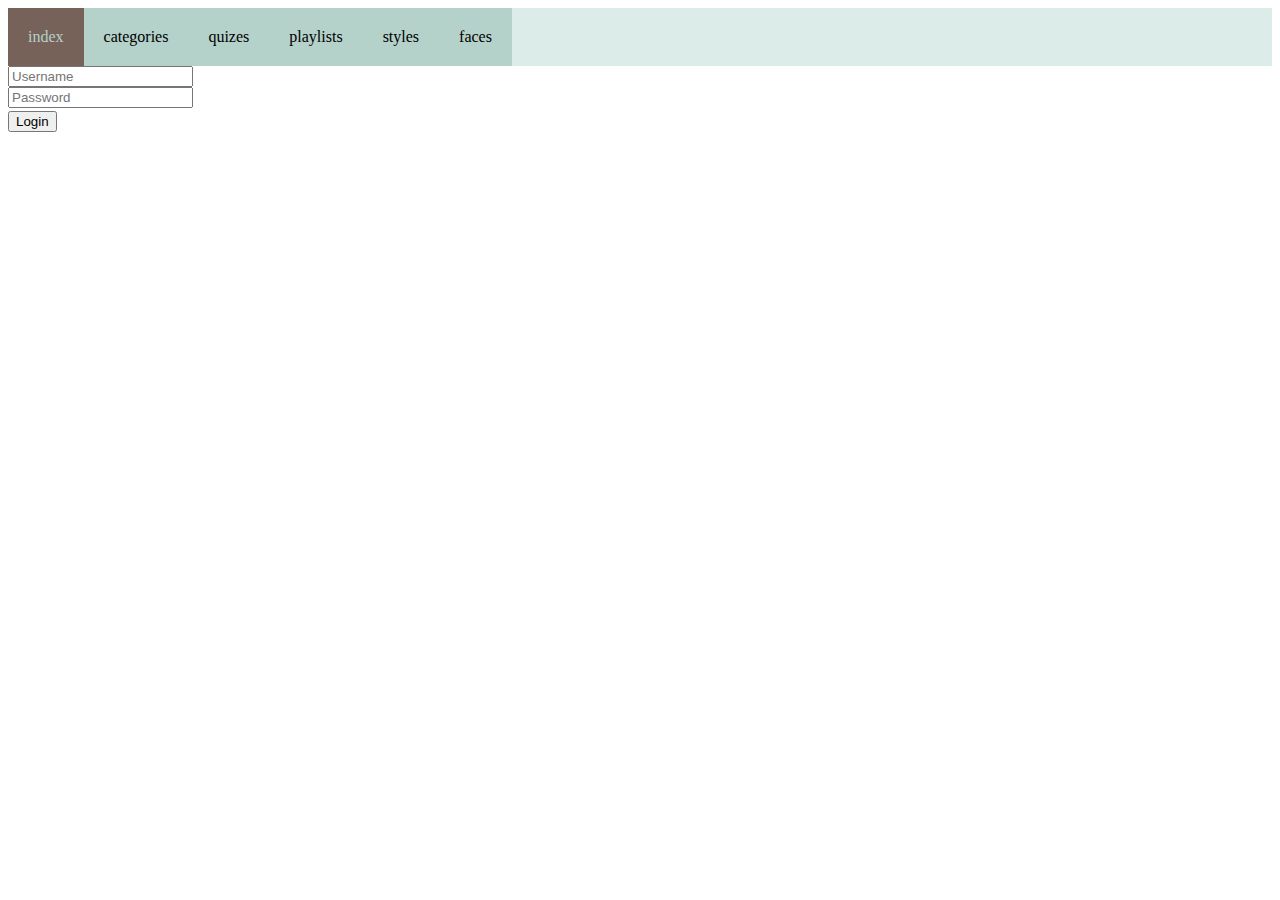
<file: index.html>
<!DOCTYPE html>
<html lang="en">

<head>
    <meta charset="UTF-8">
    <meta name="viewport" content="width=device-width, initial-scale=1.0">
    <!-- load navbar.css -->
    <link rel="stylesheet" href="./assets/css/navbar.css">
    <title>Document</title>

</head>

<body>
    <!-- Placeholder div for the Navigation Bar -->
    <div id="navbar"></div>

    <input type="text" id="username" placeholder="Username"><br>
    <input type="password" id="password" placeholder="Password"><br>    
    <input type="button" value="Login" onclick="login()">
    <span id="error-message" style="color:red; font-size:20px;"></span>
    <script>
        async function login() {
            const username = document.getElementById("username").value;
            const password = document.getElementById("password").value;
            
            let promise = apiController.login({username, password});
            promise.then((data) => {
                // Redirect to playlists.html
                window.location.href = "playlists.html";
            })
            .catch((error) => {
                // Display error message
                document.getElementById("error-message").innerText = error;
            });
        }
    </script>
    <!-- load env.js -->
    <script src="./assets/js/config.js"></script>
    <!-- load api-controller.js -->
     <script src="./assets/js/api-controller.js"></script>
     <!-- load loadNavBar.js from assets/js -->
    <script src="./assets/js/loadNavBar.js"></script>
</body>

</html>
</file>
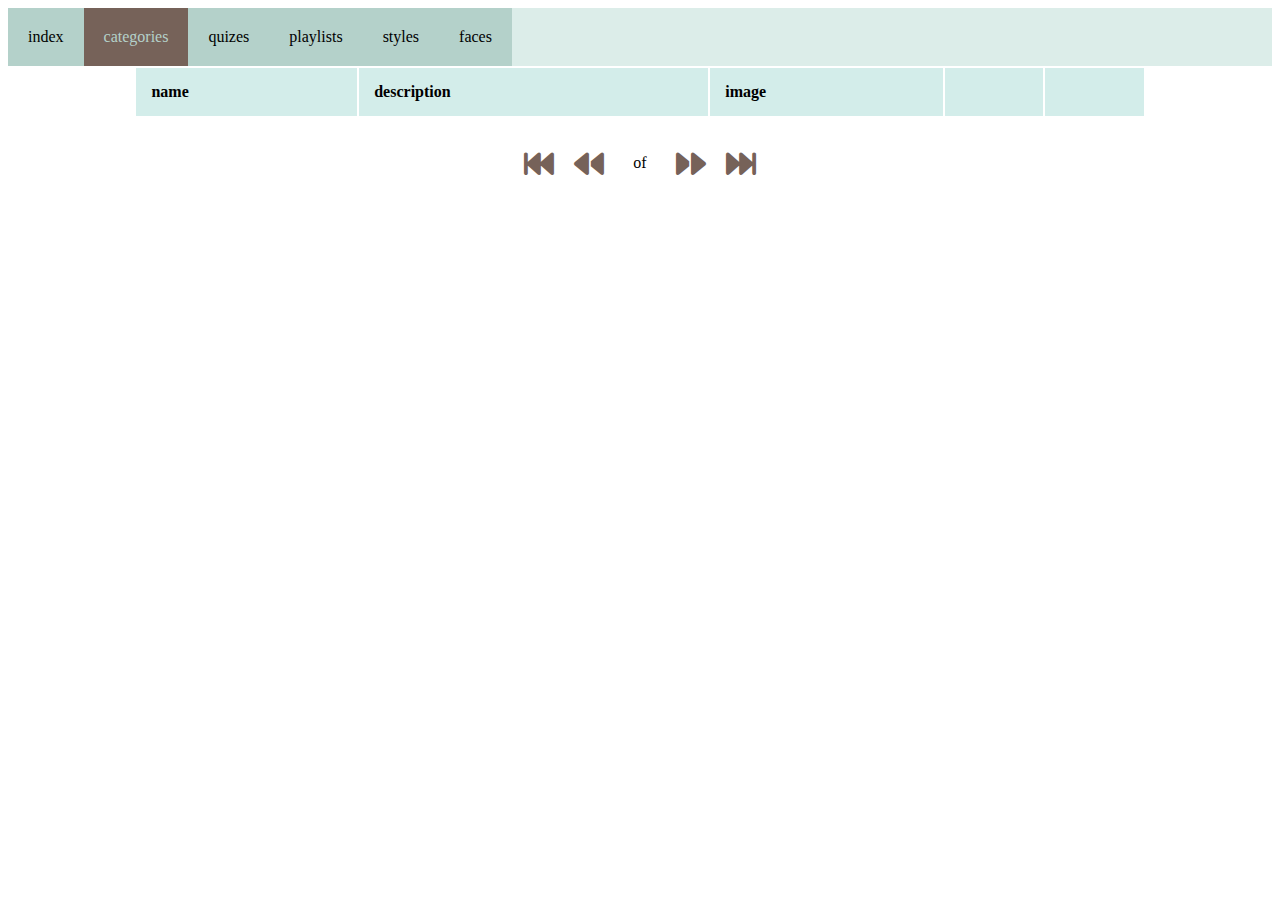
<file: categories.html>
<!DOCTYPE html>
<html lang="en">
<head>
    <meta charset="UTF-8">
    <meta name="viewport" content="width=device-width, initial-scale=1.0">
    <!-- Font awsome cdn -->
    <link rel="stylesheet" href="https://cdnjs.cloudflare.com/ajax/libs/font-awesome/6.0.0-beta3/css/all.min.css">
    <!-- Load categories.css from assets/css folder -->
    <link rel="stylesheet" href="./assets/css/categories.css">
    <!-- load navbar.css -->
    <link rel="stylesheet" href="./assets/css/navbar.css">
    <title>Document</title>
</head>
<body>
    <!-- Placeholder div for the Navigation Bar -->
    <div id="navbar"></div>
    <!-- Paginated table for results received from the API -->
    <table id="listing-table">
        <thead>
            <tr>                
                <th>name</th>                
                <th>description</th>
                <th>image</th>
                <th></th>
                <th></th>
            </tr>
        </thead>
        <tbody id="paginator-table">
        </tbody>
    </table>
    <!-- Buttons for the paginator -->
    <div id="paginator">
        <!-- link to the first page -->
        <a href="javascript:paginator.firstPage()" id="btn-first" class="paginator-button"><i class="fa-solid fa-fast-backward paginator-icon"></i></a>
        <!-- link to the previous page-->
        <a href="javascript:paginator.prevPage()" id="btn-prev" class="paginator-button"><i class="fa-solid fa-backward paginator-icon"></i></a>
        <span id="page" class="paginator-text"></span><span class="paginator-text">&nbsp;of&nbsp;</span><span id="total_pages" class="paginator-text"></span>
        <!-- link to the next page -->
        <a href="javascript:paginator.nextPage()" id="btn-next" class="paginator-button"><i class="fa-solid fa-forward paginator-icon"></i></a>
        <!-- Link to the last page -->
        <a href="javascript:paginator.lastPage()" id="btn-last" class="paginator-button"><i class="fa-solid fa-fast-forward paginator-icon"></i></a>
    </div>
    <!-- Load config.js during develeopment. ! REMOVE BEFORE DEPLOYING !-->
    <script src="./assets/js/config.js"></script>
    <!-- Load loadNavBar.js -->
    <script src="./assets/js/loadNavBar.js"></script>
    <!-- Load api-controller.js -->
    <script src="./assets/js/api-controller.js"></script>
    <!-- Load pagination.js from assets/js folder -->
    <script src="./assets/js/paginator.js"></script>
    <!-- Load categories.js from assets/js folder -->
    <script src="./assets/js/categories.js"></script>
</body>
</html>
</file>
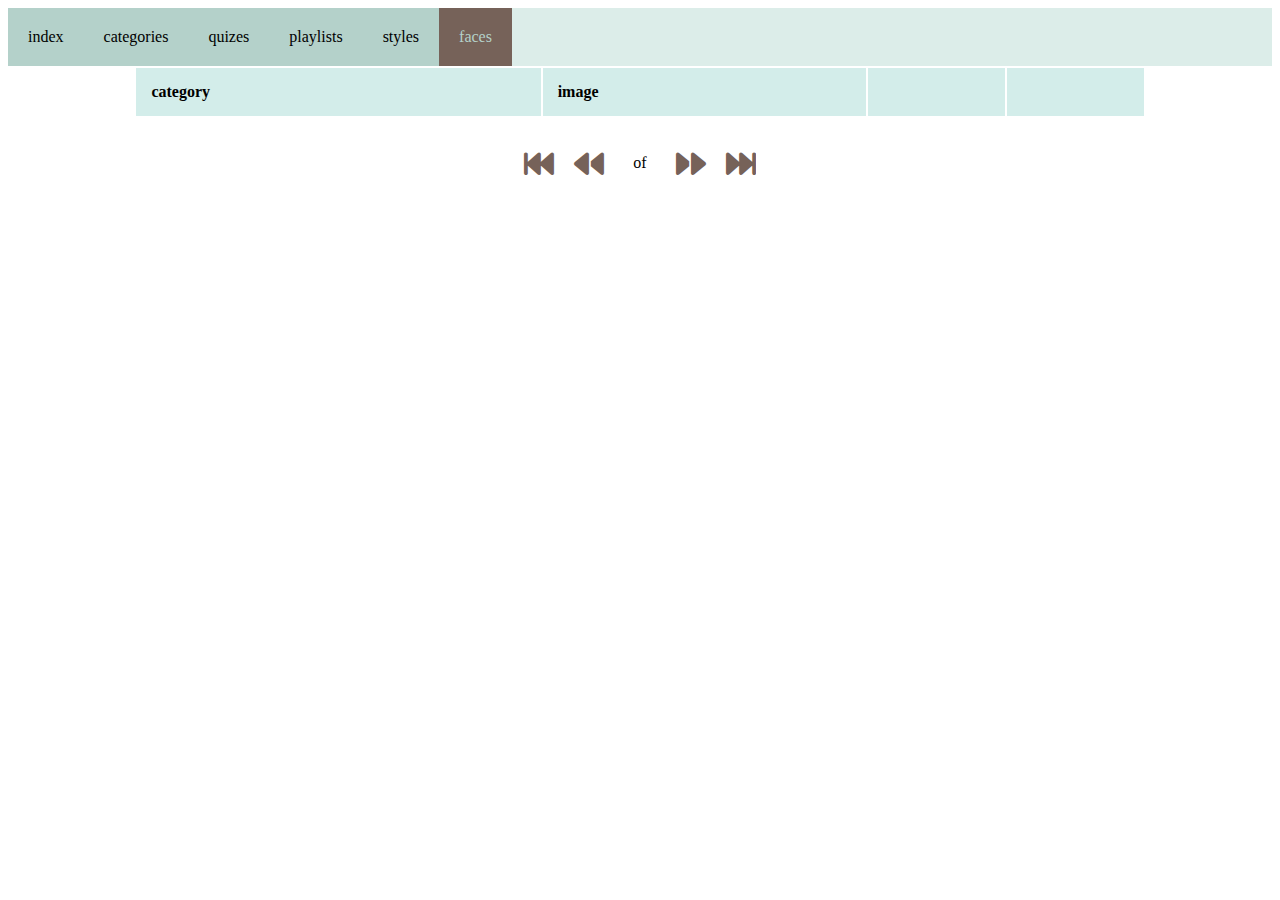
<file: faces.html>
<!DOCTYPE html>
<html lang="en">
<head>
    <meta charset="UTF-8">
    <meta name="viewport" content="width=device-width, initial-scale=1.0">
    <!-- Font awsome cdn -->
    <link rel="stylesheet" href="https://cdnjs.cloudflare.com/ajax/libs/font-awesome/6.0.0-beta3/css/all.min.css">
    <!-- Load categories.css from assets/css folder -->
    <link rel="stylesheet" href="./assets/css/faces.css">
    <!-- load navbar.css -->
    <link rel="stylesheet" href="./assets/css/navbar.css">
    <title>Faces</title>
</head>
<body>
    <!-- Placeholder div for the Navigation Bar -->
    <div id="navbar"></div>
    <!-- Paginated table for results received from the API -->
    <table id="listing-table">
        <thead>
            <tr>                
                <th>category</th>                
                <th>image</th>
                <th></th>
                <th></th>
            </tr>
        </thead>
        <tbody id="paginator-table">
        </tbody>
    </table>
    <!-- Buttons for the paginator -->
    <div id="paginator">
        <!-- link to the first page -->
        <a href="javascript:paginator.firstPage()" id="btn-first" class="paginator-button"><i class="fa-solid fa-fast-backward paginator-icon"></i></a>
        <!-- link to the previous page-->
        <a href="javascript:paginator.prevPage()" id="btn-prev" class="paginator-button"><i class="fa-solid fa-backward paginator-icon"></i></a>
        <span id="page" class="paginator-text"></span><span class="paginator-text">&nbsp;of&nbsp;</span><span id="total_pages" class="paginator-text"></span>
        <!-- link to the next page -->
        <a href="javascript:paginator.nextPage()" id="btn-next" class="paginator-button"><i class="fa-solid fa-forward paginator-icon"></i></a>
        <!-- Link to the last page -->
        <a href="javascript:paginator.lastPage()" id="btn-last" class="paginator-button"><i class="fa-solid fa-fast-forward paginator-icon"></i></a>
    </div>
    <!-- Load config.js during develeopment. ! REMOVE BEFORE DEPLOYING !-->
    <script src="./assets/js/config.js"></script>
    <!-- Load loadNavBar.js -->
    <script src="./assets/js/loadNavBar.js"></script>
    <!-- Load api-controller.js -->
    <script src="./assets/js/api-controller.js"></script>
    <!-- Load pagination.js from assets/js folder -->
    <script src="./assets/js/paginator.js"></script>
    <!-- load styles.js from assets/js foler -->
    <script src="./assets/js/faces.js"></script>
</body>
</html>
</file>
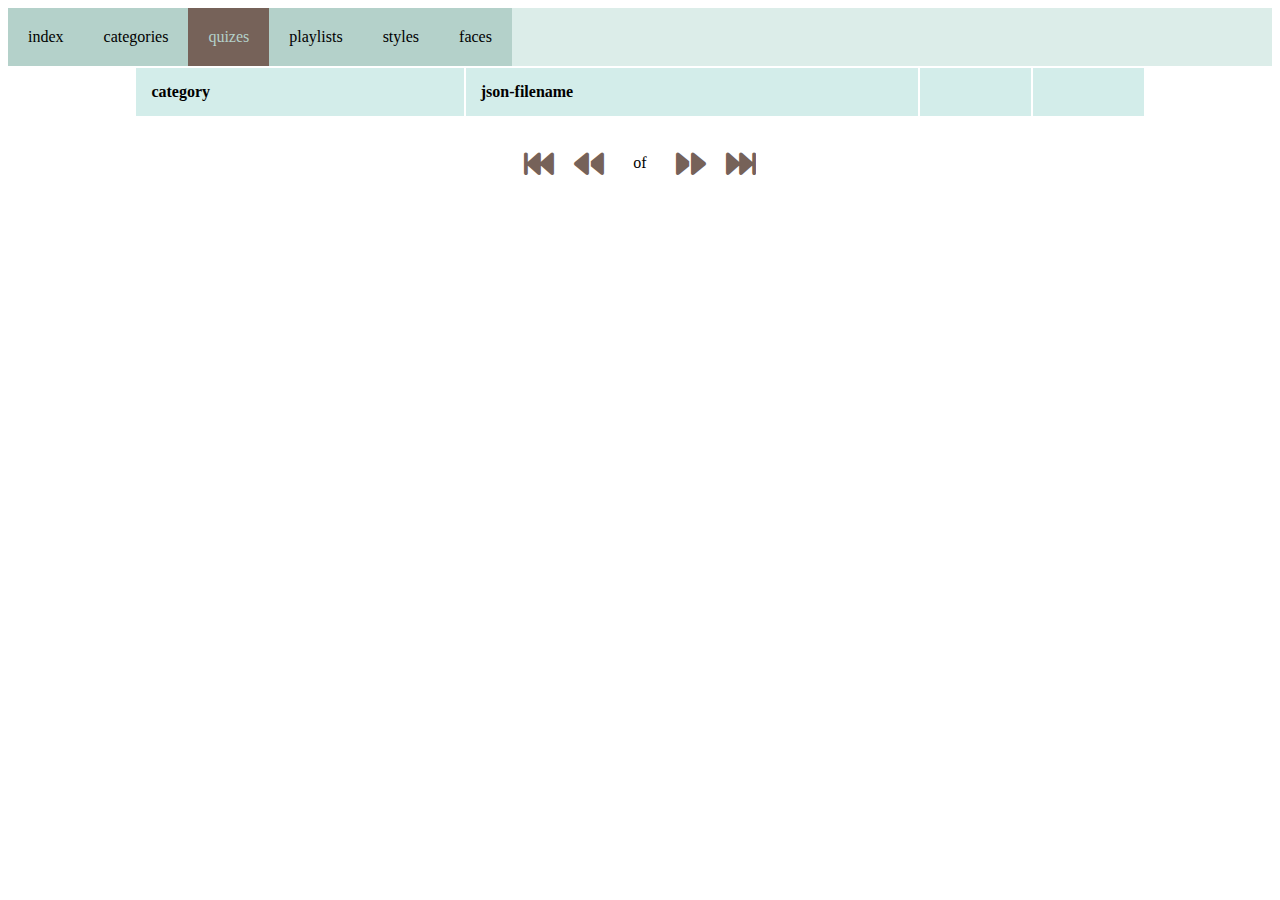
<file: quizes.html>
<!DOCTYPE html>
<html lang="en">
<head>
    <meta charset="UTF-8">
    <meta name="viewport" content="width=device-width, initial-scale=1.0">
    <!-- Font awsome cdn -->
    <link rel="stylesheet" href="https://cdnjs.cloudflare.com/ajax/libs/font-awesome/6.0.0-beta3/css/all.min.css">
    <!-- Load categories.css from assets/css folder -->
    <link rel="stylesheet" href="./assets/css/categories.css">
    <!-- load navbar.css -->
    <link rel="stylesheet" href="./assets/css/navbar.css">
    <title>Document</title>
</head>
<body>
    <!-- Placeholder div for the Navigation Bar -->
    <div id="navbar"></div>
    <!-- Paginated table for results received from the API -->
    <table id="listing-table">
        <thead>
            <tr>                
                <th>category</th>                
                <th>json-filename</th>                
                <th></th>
                <th></th>
            </tr>
        </thead>
        <tbody id="paginator-table">
        </tbody>
    </table>
    <!-- Buttons for the paginator -->
    <div id="paginator">
        <!-- link to the first page -->
        <a href="javascript:paginator.firstPage()" id="btn-first" class="paginator-button"><i class="fa-solid fa-fast-backward paginator-icon"></i></a>
        <!-- link to the previous page-->
        <a href="javascript:paginator.prevPage()" id="btn-prev" class="paginator-button"><i class="fa-solid fa-backward paginator-icon"></i></a>
        <span id="page" class="paginator-text"></span><span class="paginator-text">&nbsp;of&nbsp;</span><span id="total_pages" class="paginator-text"></span>
        <!-- link to the next page -->
        <a href="javascript:paginator.nextPage()" id="btn-next" class="paginator-button"><i class="fa-solid fa-forward paginator-icon"></i></a>
        <!-- Link to the last page -->
        <a href="javascript:paginator.lastPage()" id="btn-last" class="paginator-button"><i class="fa-solid fa-fast-forward paginator-icon"></i></a>
    </div>
    <!-- Load config.js during develeopment. ! REMOVE BEFORE DEPLOYING !-->
    <script src="./assets/js/config.js"></script>
    <!-- Load loadNavBar.js -->
    <script src="./assets/js/loadNavBar.js"></script>
    <!-- Load api-controller.js -->
    <script src="./assets/js/api-controller.js"></script>
    <!-- Load pagination.js from assets/js folder -->
    <script src="./assets/js/paginator.js"></script>
    <!-- Load categories.js from assets/js folder -->
    <script src="./assets/js/quizes.js"></script>
</body>
</html>
</file>
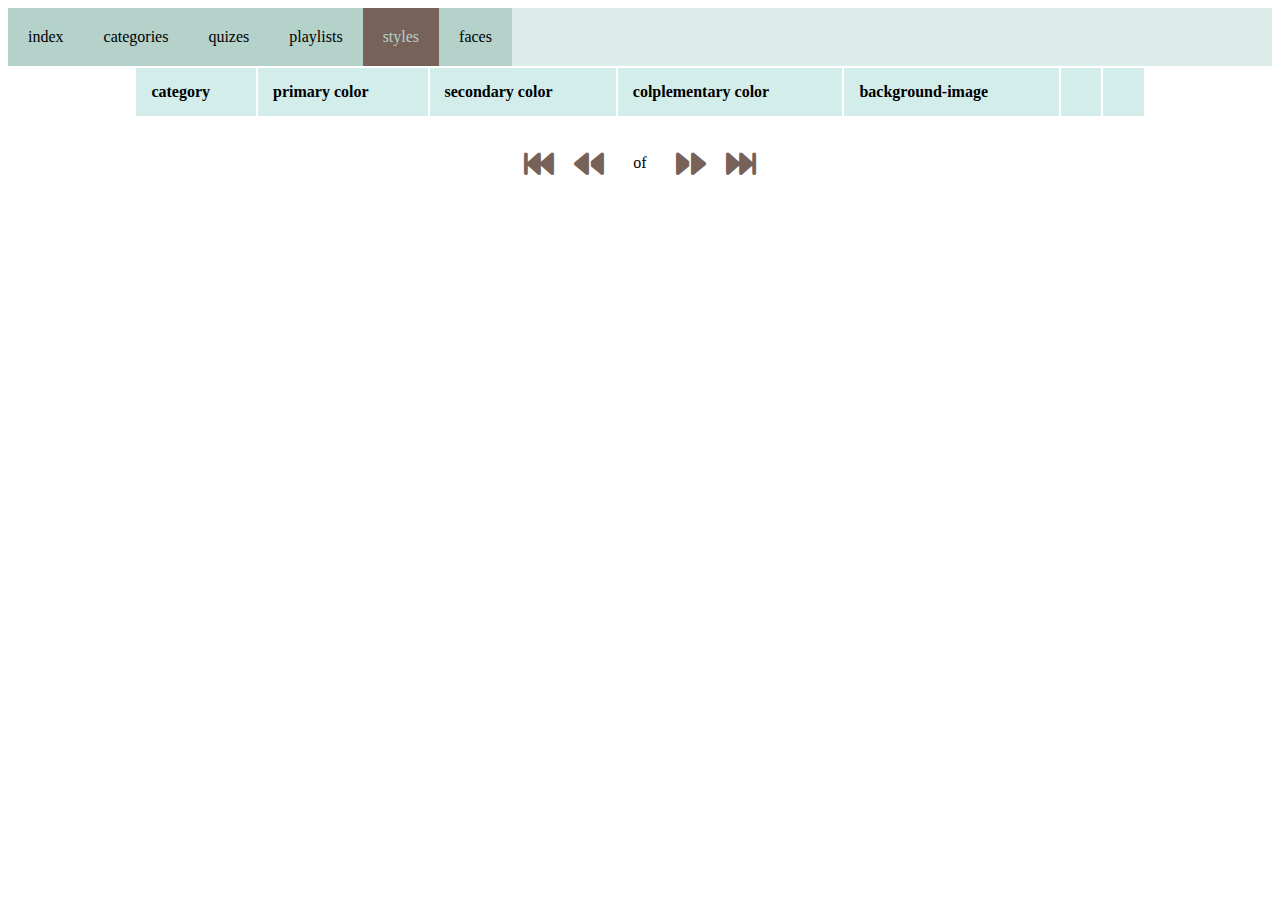
<file: styles.html>
<!DOCTYPE html>
<html lang="en">
<head>
    <meta charset="UTF-8">
    <meta name="viewport" content="width=device-width, initial-scale=1.0">
    <!-- Font awsome cdn -->
    <link rel="stylesheet" href="https://cdnjs.cloudflare.com/ajax/libs/font-awesome/6.0.0-beta3/css/all.min.css">
    <!-- Load categories.css from assets/css folder -->
    <link rel="stylesheet" href="./assets/css/styles.css">
    <!-- load navbar.css -->
    <link rel="stylesheet" href="./assets/css/navbar.css">
    <title>Styles</title>
</head>
<body>
    <!-- Placeholder div for the Navigation Bar -->
    <div id="navbar"></div>
    <!-- Paginated table for results received from the API -->
    <table id="listing-table">
        <thead>
            <tr>                
                <th>category</th>                
                <th>primary color</th>                
                <th>secondary color</th>
                <th>colplementary color</th>
                <th>background-image</th>
                <th></th>
                <th></th>
            </tr>
        </thead>
        <tbody id="paginator-table">
        </tbody>
    </table>
    <!-- Buttons for the paginator -->
    <div id="paginator">
        <!-- link to the first page -->
        <a href="javascript:paginator.firstPage()" id="btn-first" class="paginator-button"><i class="fa-solid fa-fast-backward paginator-icon"></i></a>
        <!-- link to the previous page-->
        <a href="javascript:paginator.prevPage()" id="btn-prev" class="paginator-button"><i class="fa-solid fa-backward paginator-icon"></i></a>
        <span id="page" class="paginator-text"></span><span class="paginator-text">&nbsp;of&nbsp;</span><span id="total_pages" class="paginator-text"></span>
        <!-- link to the next page -->
        <a href="javascript:paginator.nextPage()" id="btn-next" class="paginator-button"><i class="fa-solid fa-forward paginator-icon"></i></a>
        <!-- Link to the last page -->
        <a href="javascript:paginator.lastPage()" id="btn-last" class="paginator-button"><i class="fa-solid fa-fast-forward paginator-icon"></i></a>
    </div>
    <!-- Load config.js during develeopment. ! REMOVE BEFORE DEPLOYING !-->
    <script src="./assets/js/config.js"></script>
    <!-- Load loadNavBar.js -->
    <script src="./assets/js/loadNavBar.js"></script>
    <!-- Load api-controller.js -->
    <script src="./assets/js/api-controller.js"></script>
    <!-- Load pagination.js from assets/js folder -->
    <script src="./assets/js/paginator.js"></script>
    <!-- load styles.js from assets/js foler -->
    <script src="./assets/js/styles.js"></script>
</body>
</html>
</file>
<file: assets/css/navbar.css>
#navbar {
    background-color: #dcede9;
    overflow: hidden;
    display:block;
    width:100%;
}

#navbar ul {
    list-style-type: none;
    margin: 0;
    padding: 0;
}

#navbar li {
    float: left;
}

#navbar a {
    display: block;
    padding: 20px;
    background-color: #b4d1ca;
    color: black;
    text-decoration: none;
}

#navbar .active {
    color : #b4d1ca;
    background-color: #766259;
}
</file>
<file: assets/css/categories.css>
#filter-container {
    display: flex;
    justify-content: left;
    /* make a gap between the filter and the adjacent element */
    column-gap: 20px;    
    margin: 20px auto;    
    width: 80%;
    background-color: #f8fbfb;
}
#filter-container * {
    margin: 20px 0;
    padding: 0;
}


table {
    width: 80%;
    margin: 0 auto;
}


.selected-row {
    background-color: #dddfdf;
}

th,
td {
    padding: 15px;
    text-align: left;
}

th {
    background-color: #d3edea;
}

td {
    background-color: #f8fbfb;
    text-align: center;
}
table img {
    width: auto;
    height: 50px;
}

.image-update {
    display: flex;
    justify-content: center;
    align-items: center;
    /* align items vertically */
    flex-direction: column;
}
.button-icon {
    width: 30px;
    height: 30px;
    font-size: 30px;
    margin: 0 autho;
    color: #766259;
    background-color: white;
    margin: 0 auto;
}

#add-button-container {
    width: 100%;   
    display: inline;    
}

.add-button-icon {
    width: 45px;
    height: 45px;
    font-size: 45px;
    /* margin-left: 30px; */
    background-color: white;
    color: #766259;
    /* margin: 0 auto; */
}
/* button for adding tiems */
#add-item-button {
    background-color: #4e413b;
    width: 50px;
    height: auto;   
    padding: 0;    
    border: solid 1px #231e1b;
    border-radius: 10px;
    text-align: center;
    display:inline-block;
}

#paginator {
    display: flex;
    justify-content: center;
    margin-top: 20px;
}
.paginator-button {
    width: 30px;
    height: 30px;
    font-size: 30px;    
    color: #766259;
    background-color: white;
    margin: 10px;
}

.paginator-icon {
    width: 30px;
    height: 30px;
    font-size: 30px;
    margin: 0 auto;
    color: #766259;
    background-color: white;
    margin: 0 auto;
}
.paginator-text {
    margin: auto 5px;
}

.validator-message {
    color: red;
    font-size: 12px;
    margin-top: 5px;
}
</file>
<file: assets/css/faces.css>
#filter-container {
    display: flex;
    justify-content: left;
    /* make a gap between the filter and the adjacent element */
    column-gap: 20px;    
    margin: 20px auto;    
    width: 80%;
    background-color: #f8fbfb;
}
#filter-container * {
    margin: 20px 0;
    padding: 0;
}


table {
    width: 80%;
    margin: 0 auto;
}


.selected-row {
    background-color: #dddfdf;
}

th,
td {
    padding: 15px;
    text-align: left;
}

th {
    background-color: #d3edea;
}

td {
    background-color: #f8fbfb;
    text-align: center;
}
table img {
    width: auto;
    height: 50px;
}

.image-update {
    display: flex;
    justify-content: center;
    align-items: center;
    /* align items vertically */
    flex-direction: column;
}
.button-icon {
    width: 30px;
    height: 30px;
    font-size: 30px;
    margin: 0 autho;
    color: #766259;
    background-color: white;
    margin: 0 auto;
}

.add-button-icon {
    width: 45px;
    height: 45px;
    font-size: 45px;
    /* margin-left: 30px; */
    background-color: white;
    color: #766259;
    /* margin: 0 auto; */
}
/* button for adding tiems */
#add-item-button {
    background-color: #4e413b;
    width: 50px;
    height: auto;   
    padding: 0;    
    border: solid 1px #231e1b;
    border-radius: 10px;
    text-align: center;
    display:inline-block;
}

#paginator {
    display: flex;
    justify-content: center;
    margin-top: 20px;
}
.paginator-button {
    width: 30px;
    height: 30px;
    font-size: 30px;    
    color: #766259;
    background-color: white;
    margin: 10px;
}

.paginator-icon {
    width: 30px;
    height: 30px;
    font-size: 30px;
    margin: 0 auto;
    color: #766259;
    background-color: white;
    margin: 0 auto;
}
.paginator-text {
    margin: auto 5px;
}

.validator-message {
    color: red;
    font-size: 12px;
    margin-top: 5px;
}
</file>
<file: assets/css/styles.css>
#filter-container {
    display: flex;
    justify-content: left;
    /* make a gap between the filter and the adjacent element */
    column-gap: 20px;    
    margin: 20px auto;    
    width: 80%;
    background-color: #f8fbfb;
}
#filter-container * {
    margin: 20px 0;
    padding: 0;
}


table {
    width: 80%;
    margin: 0 auto;
}


.selected-row {
    background-color: #dddfdf;
}

th,
td {
    padding: 15px;
    text-align: left;
}

th {
    background-color: #d3edea;
}

td {
    background-color: #f8fbfb;
    text-align: center;
}
table img {
    width: auto;
    height: 50px;
}

.image-update {
    display: flex;
    justify-content: center;
    align-items: center;
    /* align items vertically */
    flex-direction: column;
}
.button-icon {
    width: 30px;
    height: 30px;
    font-size: 30px;
    margin: 0 autho;
    color: #766259;
    background-color: white;
    margin: 0 auto;
}

.add-button-icon {
    width: 45px;
    height: 45px;
    font-size: 45px;
    /* margin-left: 30px; */
    background-color: white;
    color: #766259;
    /* margin: 0 auto; */
}
/* button for adding tiems */
#add-item-button {
    background-color: #4e413b;
    width: 50px;
    height: auto;   
    padding: 0;    
    border: solid 1px #231e1b;
    border-radius: 10px;
    text-align: center;
    display:inline-block;
}

#paginator {
    display: flex;
    justify-content: center;
    margin-top: 20px;
}
.paginator-button {
    width: 30px;
    height: 30px;
    font-size: 30px;    
    color: #766259;
    background-color: white;
    margin: 10px;
}

.paginator-icon {
    width: 30px;
    height: 30px;
    font-size: 30px;
    margin: 0 auto;
    color: #766259;
    background-color: white;
    margin: 0 auto;
}
.paginator-text {
    margin: auto 5px;
}

.validator-message {
    color: red;
    font-size: 12px;
    margin-top: 5px;
}
</file>
